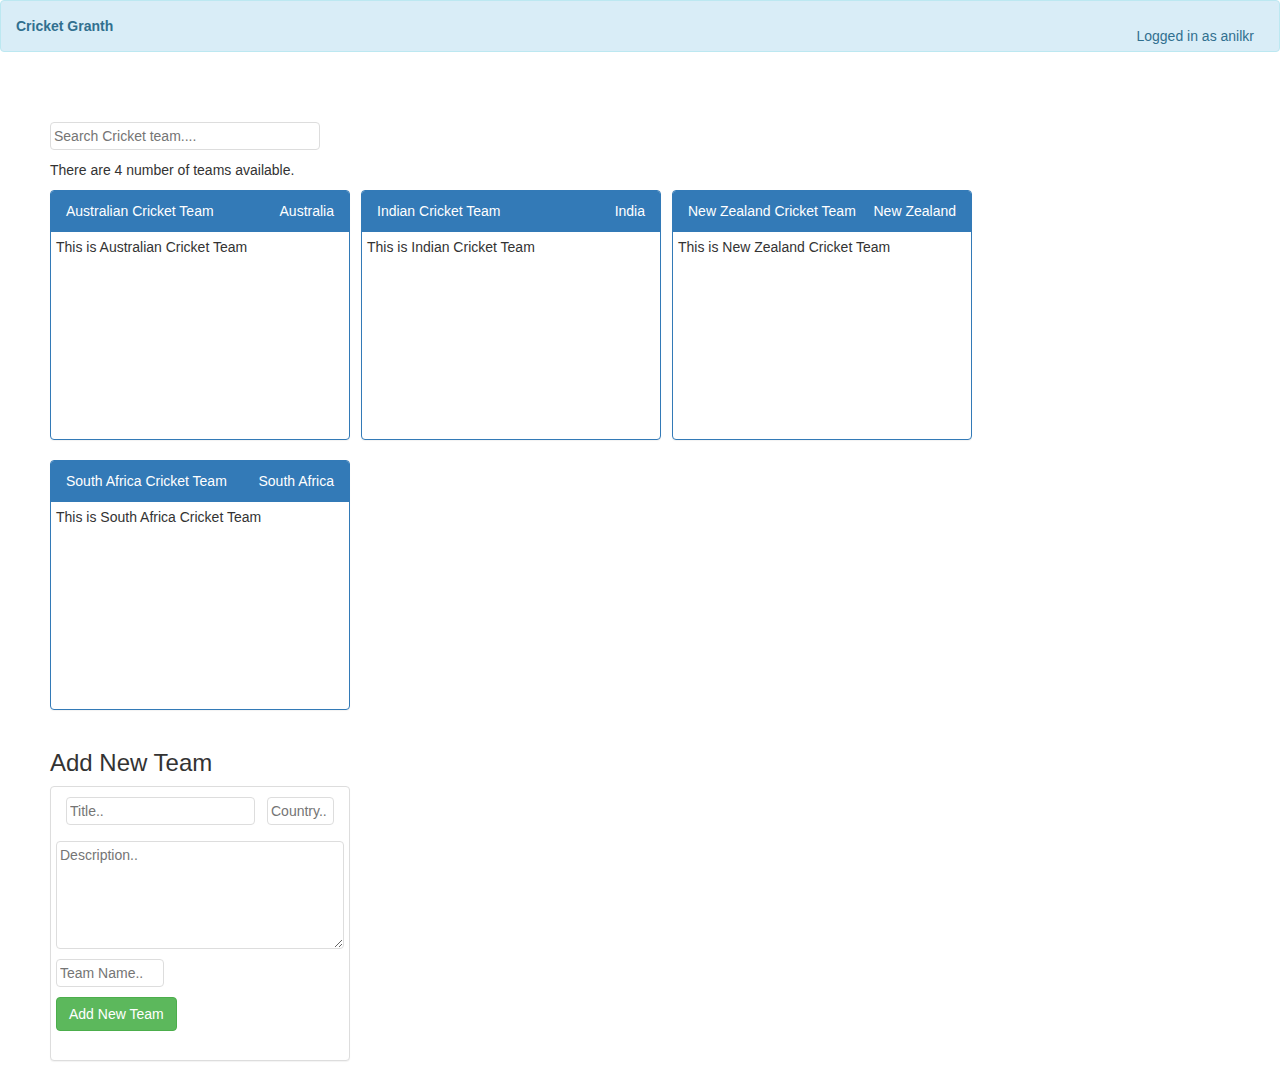
<file: index.html>
<html data-ng-app="cricketWikiApp">
	<head>
		<title>Cricket Wiki</title>
		<link rel="stylesheet" type="text/css" href="css/app.css">
		<link rel="stylesheet" type="text/css" href="css/bootstrap.min.css">
		<script type="text/javascript" src="js/angular.min.js"></script>
		<script type="text/javascript" src="js/angular-route.min.js"></script>
		<script type="text/javascript" src="js/bootstrap.min.js"></script>

		<!-- Put controllers and modules here -->
		<script type="text/javascript" src="app/app.js"></script>
		<script type="text/javascript" src="app/controllers/cricket_team_controller.js"></script>
		<script type="text/javascript" src="app/controllers/cricket_team_view_controller.js"></script>
		<script type="text/javascript" src="app/controllers/player_view_controller.js"></script>
		<script type="text/javascript" src="app/controllers/user_controller.js"></script>
		<script type="text/javascript" src="app/controllers/error_controller.js"></script>

		<script type="text/javascript" src="app/services/team_service.js"></script>

	</head>
	<body>
		<div data-ng-include="'./app/partials/user_partial.html'" ></div>
		<ng-view></ng-view>
	</body>
</html>
</file>
<file: css/app.css>
input[type=text]{
	padding:3px;
	border-radius: 4px;
	border : 1px solid #ddd;
}

textarea{
	padding:3px;
	border-radius: 4px;
	border : 1px solid #ddd;
}

div.album {
	float: left; 
	width: 300px; 
	min-height:250px; 
	margin-right: 11px;
}

div.album div.description {
	padding: 5px;
}

div.album div.panel-heading a {
	color: white;
}
</file>
